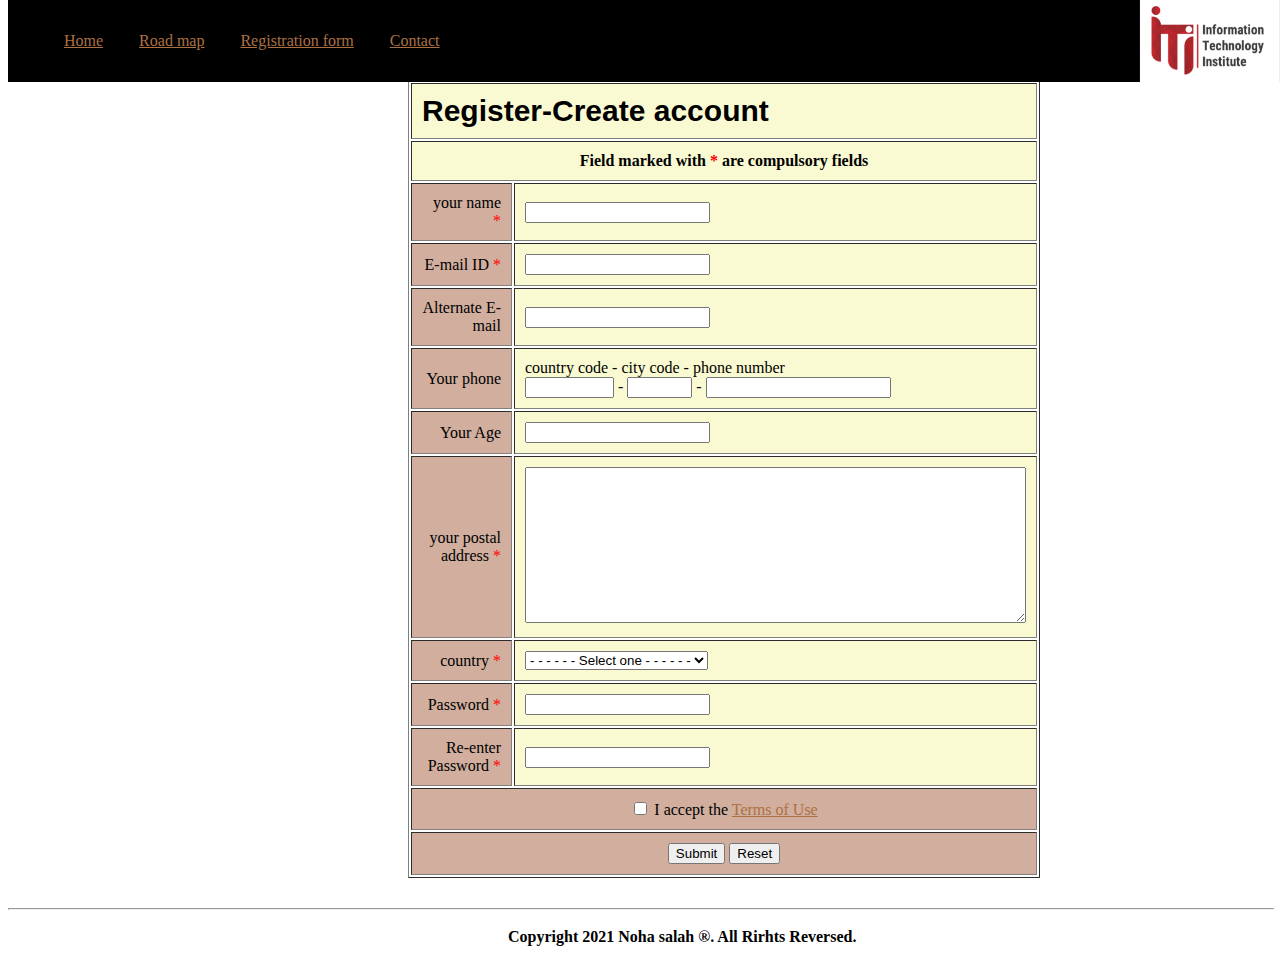
<file: form.html>
<!DOCTYPE html>
<head>
<title>Registration form</title> 
<link href="nav.css" rel="stylesheet">
<link href="form.css" rel="stylesheet">
</head>
<body> 
    <header class="page__header">
        <nav class="navbar__menu">
          <ul id="navbar__list">
            <li><a href="index.html">Home</a></li>
            <li><a  href="iti.html">Road map</a></li>
           <li><a href="form.html">Registration form</a></li>
           <li><a href="https://www.iti.gov.eg/iti/home" target="_blank">Contact</a></li> 
          </ul>
        </nav>
      </header>   
      <img src=".\imgs\ITI_logo.png" id ="logo" alt="not found" height="83px"  />
      
<table width="50%"  cellpadding="10px"  valign="middle" border>
    <form> 
        <th colspan="2" align="left" class="c2">Register-Create account </th>
      <tr> <td colspan="2" class="c2" align="center"><strong>Field marked with <font color="red">*</font> are compulsory fields </strong></td> </tr>
        <tbody>
<tr>
    <td align="right" class="c1">
     <label> your name <font color="red">*</font></label>
    </td> 
    
        <td class="c2"  >
            
        <input type="text" required />
    </td>
</tr> 
<tr>
    <td align="right" class="c1">
        <label>E-mail ID <font color="red">*</font> </label>
    </td>
    <td class="c2">
        <input type="email" required />
    </td>
</tr>
<tr>
    <td align="right" class="c1">
        <label>Alternate E-mail</label>
    </td> 
    <td class="c2">
        <input type=email  />
    </td>
</tr>
<tr rowspan="2">
    <td align="right" class="c1">
         <label>Your phone</label>
    </td> 
<td class="c2">
   <div> country code - city code - phone number</div>
    <input type ="text" size="8px"/> - <input type="text" size="5px"/> - <input type="text"/>
</td>
</tr>

<tr>

    <td align="right" class="c1">
        <label>Your Age </label> 
    </td>
    <td class="c2">
        <input type="number" />
    </td>
</tr>
<tr>
<td align="right" class="c1">
    <label>your postal address <font color="red">*</font></label>
</td>
<td class="c2">
    <textarea cols="60" rows="10" required></textarea>
</td>
</tr>
<tr>
    <td align="right" class="c1">
       <label>country <font color="red">*</font></label> 
    </td>
    <td class="c2">
        <select  required>
            <option selected disabled>- - - - - - Select one - - - - - - </option>
            <option value="eg">egypt</option>
            <option value="us">USA</option>
        </select>
    </td>
</tr> 
<tr>
    <td align="right" class="c1">
        <label>Password <font color="red">*</font></label> 
    </td>
    <td class="c2">
        <input type="password" required/>
    </td>
</tr> 
<tr>
    <td align="right" class="c1">
        <label>Re-enter Password <font color="red">*</font></label>
    </td>
    <td class="c2">
        <input type="password" required/>
    </td>
</tr> 
<tr>
<td colspan="2" align="center" class="c1">
    <input type="checkbox"/> I accept the <a href="" >Terms of Use</a>

</td>
</tr>
<tr>
    <td colspan="2" align="center" class="c1">
       <input type="submit" > <input type="reset" />
    
    </td>
    </tr> 
        </tbody>
    </form>
</table>  

<footer >
<hr/>
    <div id="container" ><strong>Copyright 2021 Noha salah &reg;. All Rirhts Reversed.</strong></div>
</footer>


</body>
</file>
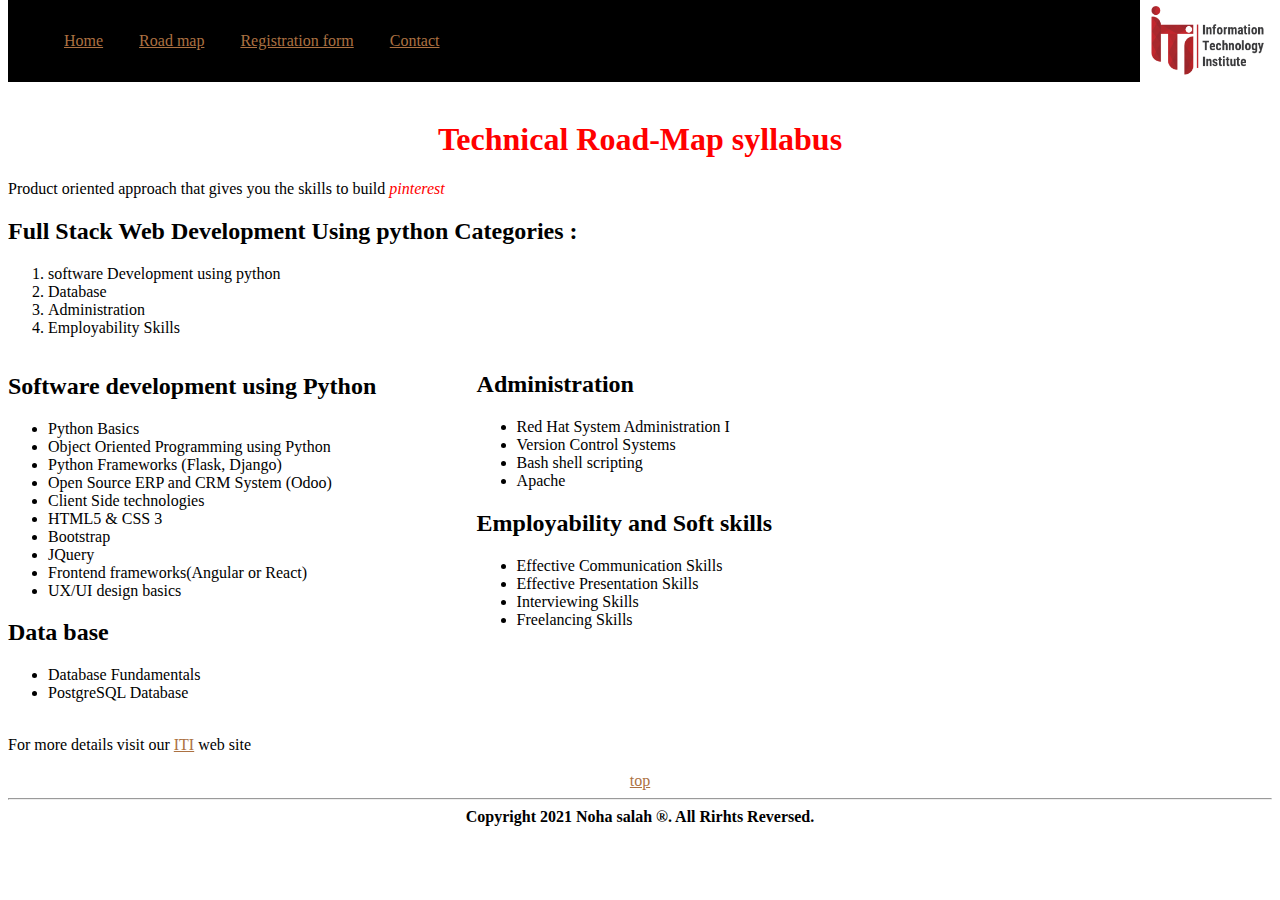
<file: iti.html>
<!DOCTYPE html> 
<html>
<head>
<title>Road Map </title> 
<link href="nav.css" rel="stylesheet">
<link href="style1.css" rel="stylesheet">
</head>
<body> 
    <div id="iii"></div>
    <header class="page__header">
        <nav class="navbar__menu">
          <ul id="navbar__list">
            <li><a href="index.html">Home</a></li>
            <li><a  href="iti.html">Road map</a></li>
           <li><a href="form.html">Registration form</a></li>
           <li><a href="https://www.iti.gov.eg/iti/home" target="_blank">Contact</a></li> 
          </ul>
        </nav>
      </header>  
      
  <img src=".\imgs\ITI_logo.png" id ="logo" alt="not found" height="83px"  />
<div id = page >
<center><h1 ><font color="red"> Technical Road-Map syllabus</font></h1></center>
 <p>Product oriented approach that gives you the skills to build <em><font color="red">pinterest</font></em> </p> 
<h2>Full Stack Web Development Using python Categories :</h2>
<ol>
    <li>software Development using python</li> 
    <li>Database</li>
    <li>Administration</li>
    <li>Employability Skills</li>
</ol> 
<div class="sec">
<h2>Software development using Python</h2>
<ul>
    <li>Python Basics</li>
    <li> Object Oriented Programming using Python</li>
    <li>Python Frameworks (Flask, Django)</li>
    <li>Open Source ERP and CRM System (Odoo)</li> 
    <li>Client Side technologies</li>
    <li>HTML5 & CSS 3</li>
    <li>Bootstrap</li> 
    <li>JQuery</li>
    <li>Frontend frameworks(Angular or React)</li>
    <li>UX/UI design basics</li>
</ul> 


<h2>Data base </h2>
<ul>
    <li>Database Fundamentals</li>
    <li> PostgreSQL Database</li>
</ul>
</div>
<div class="sec" id="ad">
<h2>Administration</h2> 
    <ul>
        <li>Red Hat System Administration I</li>
        <li>Version Control Systems</li>
        <li>Bash shell scripting</li>
        <li>Apache</li>
    </ul>
<h2>Employability and Soft skills</h2>
<ul>
    <li>Effective Communication Skills</li>
    <li>Effective Presentation Skills</li>
    <li>Interviewing Skills</li>
    <li>Freelancing Skills</li>
</ul>
</div>
<br/>
<br/>
<div>For more details visit our <a href="https://www.iti.gov.eg/iti/home" target = "_blank">ITI</a> web site </div>
<br/>
<center><a href="#iii">top</a></center> 
<hr/> 
<center><strong>Copyright 2021 Noha salah &reg;. All Rirhts Reversed.</strong> </center>
</div>
</body>

</html>
</file>
<file: nav.css>
.navbar__menu li {
    display: inline-block;
    padding: 1em; 
    color:white;
    
} 
.page__header {
    background:black;
    position: fixed;
    top: 0;
    width: 100%;
    z-index:2;
    
    
} 
#logo 
{
    z-index:100; 
    position: fixed; 
    right:0;
    top:0;
} 
a
{
    color:rgb(172, 113, 66);
  
}

li:hover
{
    background-color:  white; 
   
}
</file>
<file: form.css>
table
{    
display:block;
position:flex;
margin-top:80px ; 
margin-left:400px;
margin-bottom:50px ;

}  

hr
{
    position:relative;
     bottom:20px;
     width:100%;
} 
#container 
{
    position:relative;
     bottom:10px;
    left:500px; 
} 
th 
{
font-size:30px;
font-family:-apple-system, BlinkMacSystemFont, 'Segoe UI', Roboto, Oxygen, Ubuntu, Cantarell, 'Open Sans', 'Helvetica Neue', sans-serif;

} 
.c1
{
    background-color:rgb(209, 174, 158);
} 
.c2 
{
    background-color: lightgoldenrodyellow;
}
</file>
<file: style1.css>
#page
{ 
    position: relative;
    top:100px
} 

.sec
{
    display:inline-block; 
    
} 
#ad 
{
position: absolute;
  top: 230px;
  right: 500px;
  
}
</file>
